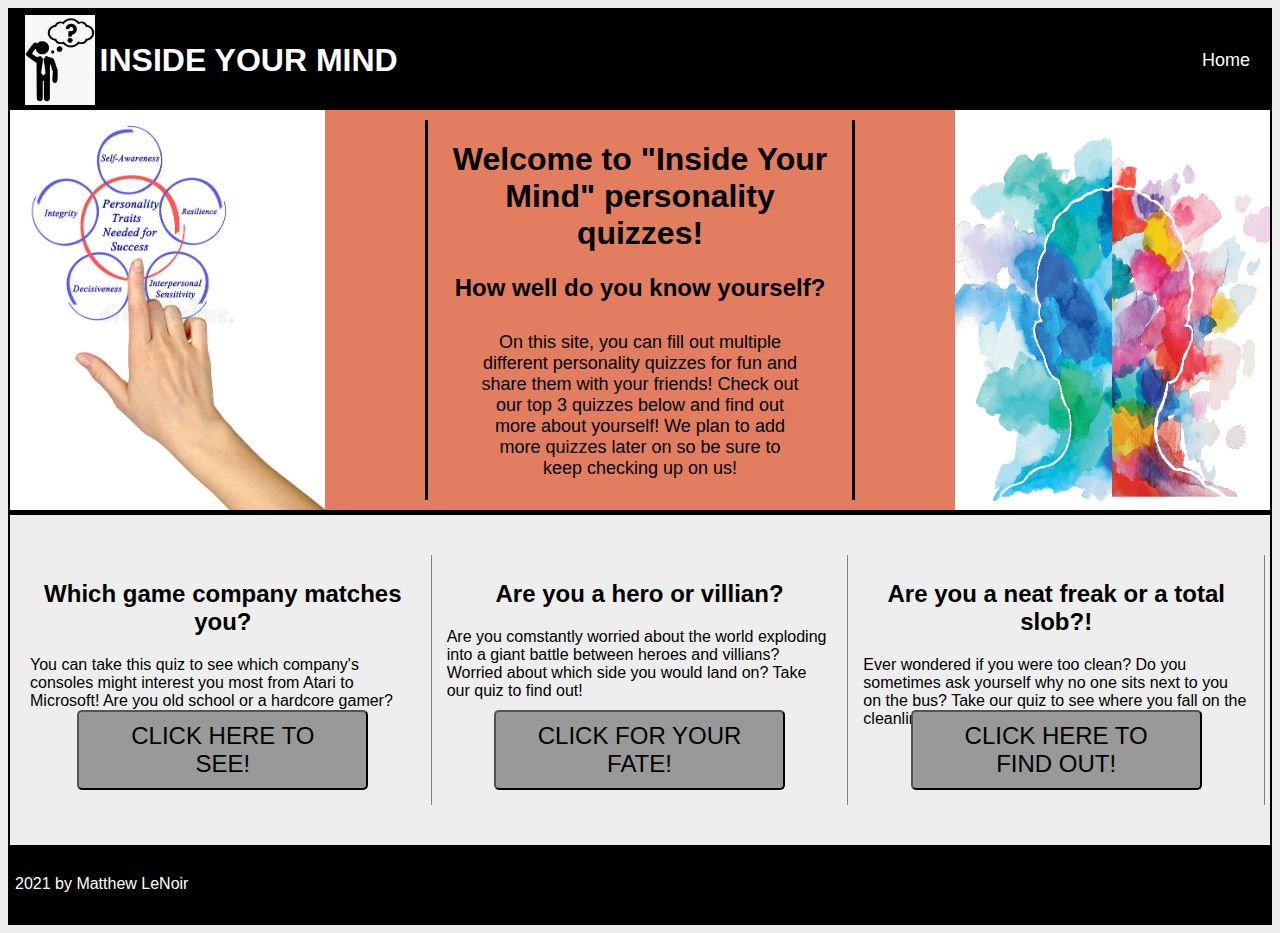
<file: index.html>
<!DOCTYPE html>
<html>
<head>
	<link rel="stylesheet" type="text/css" href="css/style.css"> 	
	<title>Personality quizzes!</title>
</head>
<header class="front_page_heading">
	<nav>
		<div class="heading">
			<img src="img/think_man.png" class="logo">
			<div class="nav-words">
				<h1>INSIDE YOUR MIND</h1>
				<a href="index.html" class="home-link">Home</a>
			</div>
		</div>
	</nav>		
		<div class="front_info">
			<img src="img/traits.jpg" class="fun-image">
			<div class="side-info">
				<h1>Welcome to "Inside Your Mind" personality quizzes!</h1>
				<h2>How well do you know yourself?</h2>
				<p id="intro-to-page"> On this site, you can fill out multiple different personality quizzes for fun and share them with your friends! Check out our top 3 quizzes below and find out more about yourself! We plan to add more quizzes later on so be sure to keep checking up on us!</p>
			</div>
			<img src="img/brain.jpg" class="Second-side-image">
		</div>
</header>
<body>
	<div class="top_three">
		<div class="container_one">
			<h2>Which game company matches you?</h2>
			<p>You can take this quiz to see which company's consoles might interest you most from Atari to Microsoft! Are you old school or a hardcore gamer?</p>
			<a href="gaming.html" target="_self"><button type="button" class="quiz_button">Click here to see!</button></a>
		</div>
		<div class="container_two">
			<h2>Are you a hero or villian?</h2>
			<p>Are you comstantly worried about the world exploding into a giant battle between heroes and villians? Worried about which side you would land on? Take our quiz to find out!</p>
			<a href="hero_villian.html" target="_self"><button type="button" class="quiz_button">Click for your fate!</button></a>
		</div>
		<div class="container_three">
			<h2>Are you a neat freak or a total slob?!</h2>
			<p>Ever wondered if you were too clean? Do you sometimes ask yourself why no one sits next to you on the bus? Take our quiz to see where you fall on the cleanliness scale. </p>
			<a href="cleanliness.html" target="_self"><button type="button" class="quiz_button">Click here to find out!</button></a>
		</div>
	</div>
</body>
<footer>
	<p class="footer">2021 by Matthew LeNoir</p>
</footer>
</html>
</file>
<file: css/style.css>
html{
	font-family: arial;
}

header{
	color: black;
	background-color: #E27d60;
	text-align: center;
	margin: 0;
	padding: 0;
	border-bottom: black solid 5px;
}

button:hover{
	cursor: pointer;
}

.heading{
	display: flex;
	height: 100px;
	background-color: black;
	z-index: 0;
	top: 0;
	left: 0;
	width: 100%;
	align-items: center;
}

.heading h1{
	color: white;
}

.nav-words{
	display: flex;
	justify-content: space-between;
	align-items: center;
	width: 100%;
}

.home-link{
	text-decoration: none;
	color: white;
	font-size: 18px;
	padding: 0px 20px;
}

h2{
	text-align: center;
}

.front_info{
	display:  flex;
}

body{
	align-content: center;
	background-color: #eeeeee;
	border: solid black 2px;
}

.logo{
	padding: 5px 5px;
	margin: 0px 0px 0px 10px;
	display: block;
	height: 90%;
}

#intro-to-page{
	padding: 10px 10px;
	margin: 10px 30px;
	text-align: center;
}

.fun-image{
	height: 400px;
	width: 25%;
}

.Second-side-image{
	width: 25%;
	height: 400px;
}

.side-info{
	margin: 10px 100px;
	border-left: solid black 3px;
	border-right: solid black 3px;
	padding: 0px 10px;
	width: 45%;
}

.side-info h2{
	font-size: 24px;
}

.side-info p{
	font-size: 18px;
	text-align: justify-all;
}

.top_three{
	display:  flex;
	justify-content: center;
  margin: 40px 5px;
  height: 250px;
}

.container_one{
	display: block;
  border-right: 1px gray solid;
  padding: 5px 15px;
  width: 33%;
  position: relative;
}

.container_two{
	display: block;
  border-right: 1px gray solid;
  padding: 5px 15px;
  width: 33%;
  position: relative;
}

.container_three{
	display: block;
  border-right: 1px gray solid;
  padding: 5px 15px;
  width: 33%;
  position: relative;
}

.quiz_button {
  border-radius: 5px;
  color: #000;
  display: block;
  font-size: 1.5rem;
  padding: 10px 30px;
  margin: 10px auto;
  text-align: center;
  text-transform: uppercase;
  background-color: #999;
  width: 70%;
  position: absolute;
  bottom: 5px;
  left: 15%;
}

a{
	text-decoration:  none;
}

.quiz_button:hover{
	background-color: #444;
}

.gaming-header{
	background-color: #222;
}

.gaming-header img{
	height:	350px;
	width: 50%;
	border: solid gray 1px;
}

.hero-header{
	background-color: lightred;
}

.hero-header img{
	height: 350px;
	width:  50%;
	border: gray solid 1px;
}

.hero-html{
	background-color:  lightblue;
}

.clean-html{
	background-color: #86c129;
}

.clean-header{
	background-color: #0081e9;
}

.clean-header img{
	height: 350px;
	width: 50%;
	border: gray solid 1px;
}

label{
	padding: 10px 20px 0px 5px;
}

.companies{
	margin: 0 auto;
	display: block;
	width: 50%;
}

.radio-container{
	margin: 20px 40px 20px 10px;
}

.show{
	display: block;
}

.hide{
	display: none;
}

.ans:hover{
	cursor: pointer;
}
#submit-btn{
	margin: 50px auto;
	display: block;
	width: 50%;
	border-radius: 5px;
  color: #000;
  font-size: 1.5rem;
  text-transform: uppercase;
  background-color:  #aaa;
}

#submit-btn:hover{
	background-color: #555;
}

#results{
	margin: 0 auto;
	background-color: #ddd;
	color: black;
	width: max-content;
	align-text: center;
}

#results-text{
	margin: 10px 50px;
	text-align: center;
}

#result-image{
	margin: 10px auto;
	width: 500px;
	display: block;
}

#return-button{
	margin: 20px auto;
	display: block;
	width: 50%;
	border-radius: 5px;
  color: #000;
  font-size: 1.5rem;
  text-transform: uppercase;
  background-color:  #888;
}

#return-button:hover{
	background-color: #bbb;
}

.footer{
	background-color: black;
	color: white;
	margin: 0px;
	padding: 30px 5px;
}
</file>
